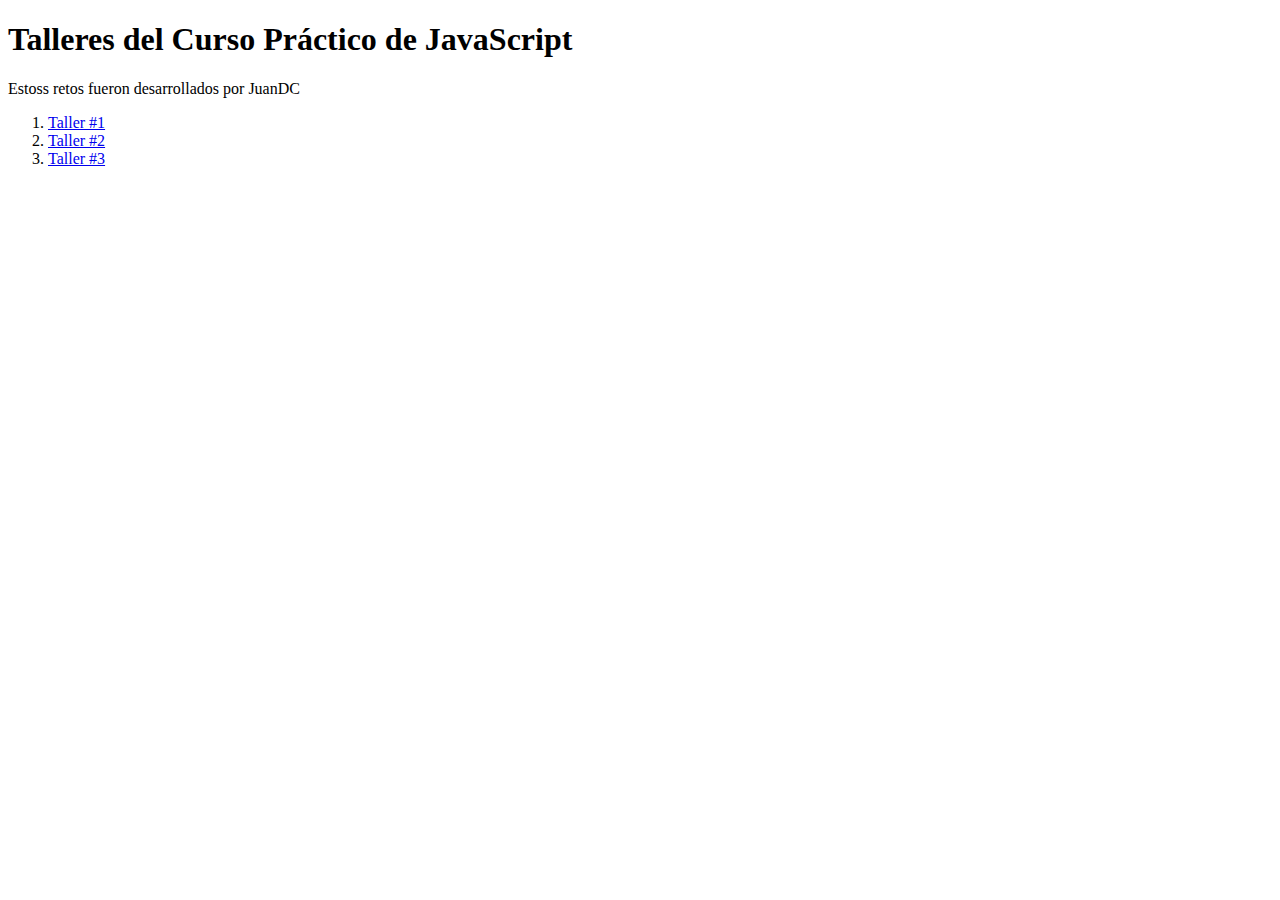
<file: index.html>
<!DOCTYPE html>
<html lang="en">
<head>
  <meta charset="UTF-8">
  <meta http-equiv="X-UA-Compatible" content="IE=edge">
  <meta name="viewport" content="width=device-width, initial-scale=1.0">
  <title>Home | Curso Práctico de JavaScript</title>
</head>
<body>
  <header>
    <h1>
      Talleres del Curso Práctico de JavaScript
    </h1>
    <p>Estoss retos fueron desarrollados por JuanDC</p>
  </header>

  <section>
    <nav>
      <ol>
        <li>
          <a href="./figuras2.html">Taller #1</a>
        </li>
        <li>
          <a href="./porcentajes.html">Taller #2</a>
        </li>
        <li>
          <a href="./promedio.html">Taller #3</a>
        </li>
      </ol>
    </nav>
  </section>
</body>
</html>
</file>
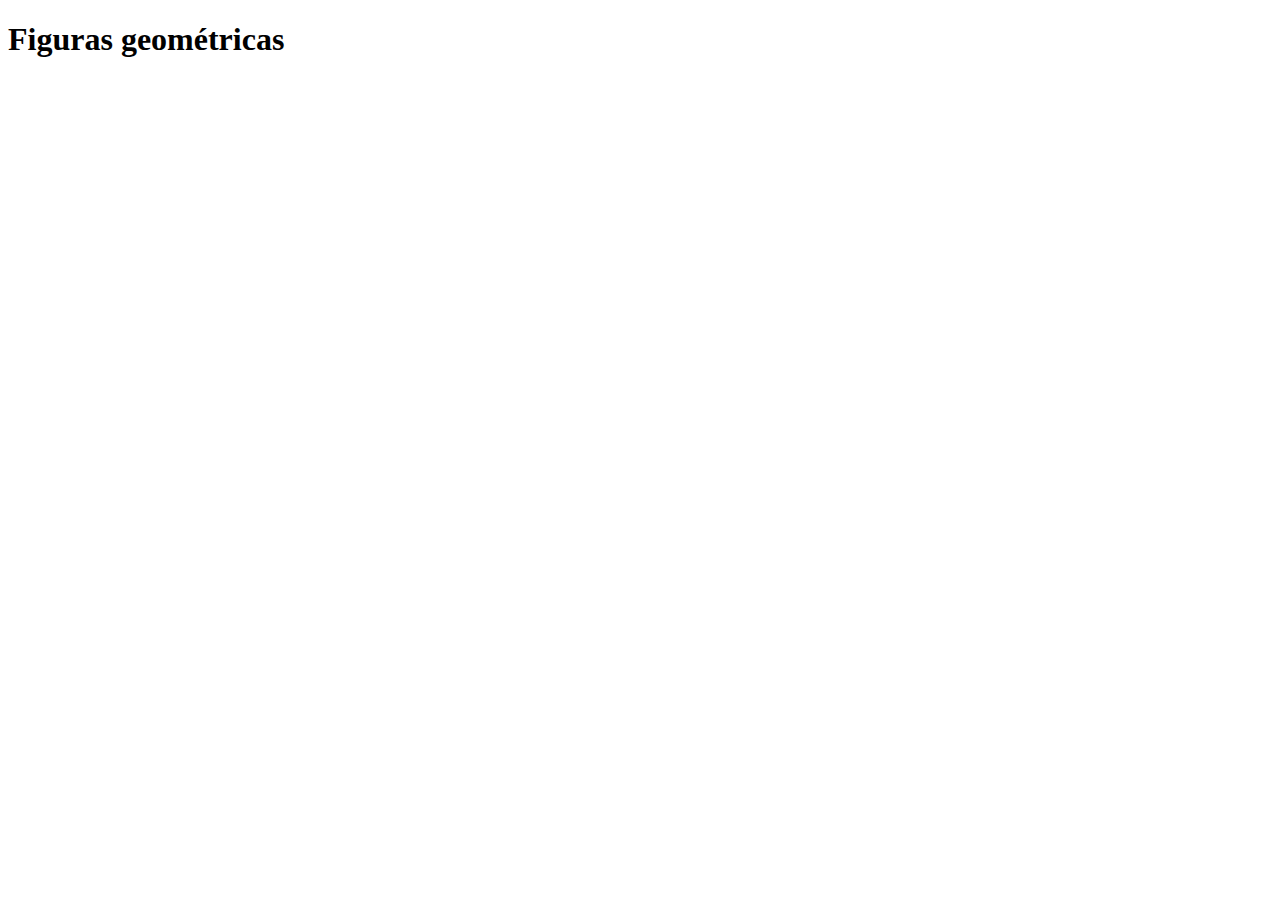
<file: figuras.html>
<!DOCTYPE html>
<html lang="en">
<head>
  <meta charset="UTF-8">
  <meta http-equiv="X-UA-Compatible" content="IE=edge">
  <meta name="viewport" content="width=device-width, initial-scale=1.0">
  <title>Figuras geométricas | Curso Práctico de JavaScript en Platzi</title>
  <script src="./figuras_funciones.js" defer></script>
</head>
<body>
  <h1>Figuras geométricas</h1>
</body>
</html>
</file>
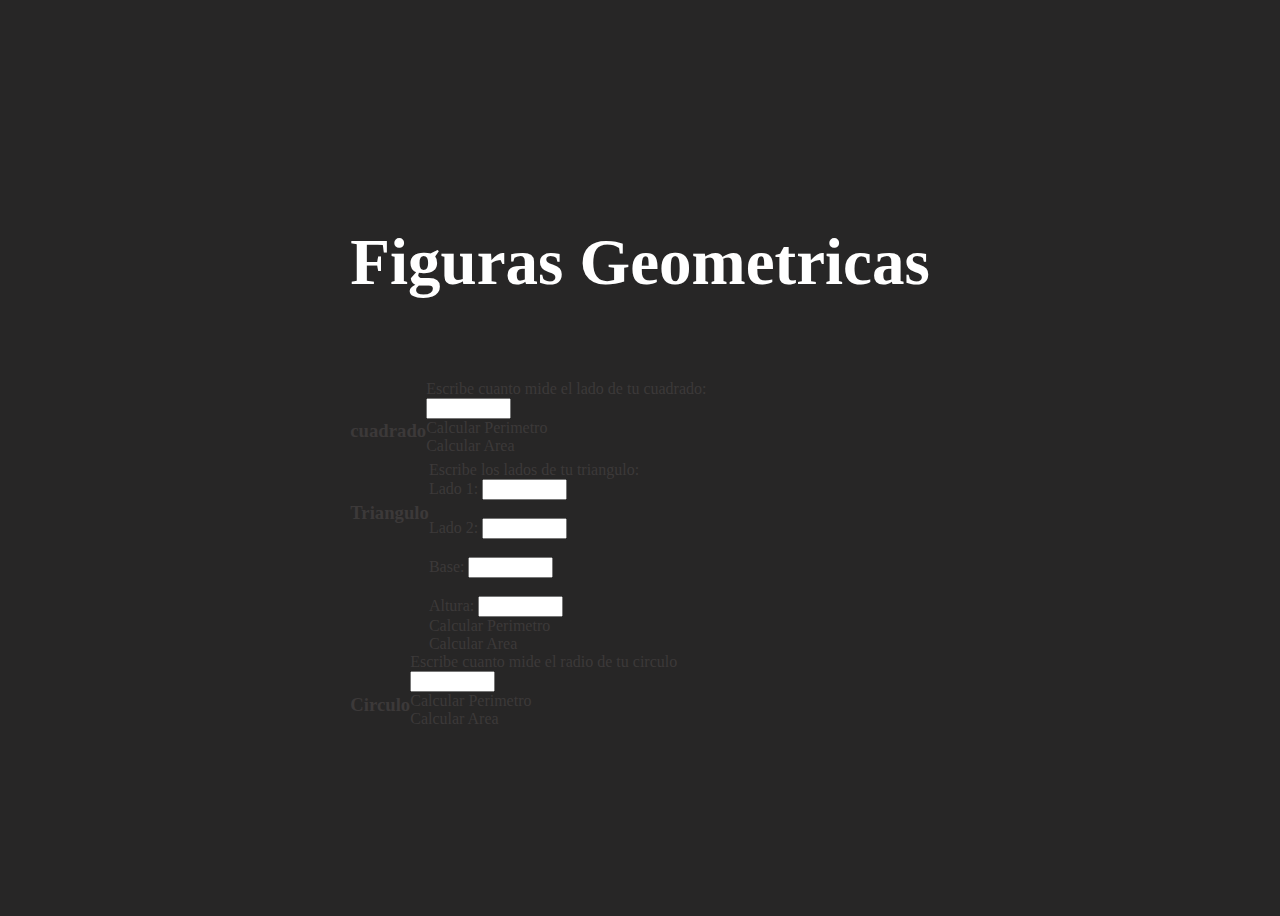
<file: figuras2.html>
<!DOCTYPE html>
<html lang="en">
<head>
    <meta charset="UTF-8">
    <meta http-equiv="X-UA-Compatible" content="IE=edge">
    <meta name="viewport" content="width=device-width, initial-scale=1.0">
    <title>Figuras Geometricas</title>
    <link rel="stylesheet" href="./style.css">
    <link href="https://cdn.jsdelivr.net/npm/bootstrap@5.0.2/dist/css/bootstrap.min.css" rel="stylesheet" integrity="sha384-EVSTQN3/azprG1Anm3QDgpJLIm9Nao0Yz1ztcQTwFspd3yD65VohhpuuCOmLASjC" crossorigin="anonymous">
    <script src="./figuras_funciones2.js"></script></script>
    
</head>
<body style="background-color: rgb(39, 38, 38) ;">
<div class="container text-center grid justify-content-center">
    <h1 style="color: #fff;">
        Figuras Geometricas <i class="fas fa-shapes"></i>
    </h1><br><br>
    <!-- Cuadrado -->
    <div class="row">
        <div class="col-sm-4">
            <div class="card">
                <div class="card-body">
                    <h3 class="card-title"> <i class="fas fa-square"></i> <br> cuadrado </h3>
                    <form action="">
                        <label for="inputCuadrado">
                            Escribe cuanto mide el lado de tu cuadrado:
                        </label><br>
                        <input id="inputCuadrado" type="number"><br>
                        <a onclick="calcularPerimetroCuadrado()" type="button" class="btn btn-secondary">Calcular Perimetro</a><br>

                        <a onclick="calcularAreaCuadrado()" type="button" class="btn btn-secondary">Calcular Area</a>
                    </form><br>
                </div>
            </div>
        </div>
        <!-- Triangulo -->
        <div class="col-sm-4">
            <div class="card">
                <div class="card-body">
                    <h3 class="card-title"><i class="fas fa-exclamation-triangle"></i><br> Triangulo</h3>
                    <form action="">
                        <label for="inputTriangulo">
                            Escribe los lados de tu triangulo:
                        </label><br>
                        Lado 1: <input id="inputTriangulo1" type="number"><br><br>
                        Lado 2: <input id="inputTriangulo2" type="number"><br><br>
                        Base: <input id="inputTrianguloBase" type="number"><br><br>
                        Altura: <input id="inputTrianguloAltura" type="number"><br>
                        <a onclick="calcularPerimetroTriangulo()" type="button" class="btn btn-secondary">Calcular Perimetro</a><br>
                        <a onclick="calcularAreaTriangulo()" type="button" class="btn btn-secondary">Calcular Area</a>
                    </form><br>
                </div>
            </div>
        </div>
        <!-- Circulo -->
        <div class="col-sm-4">
            <div class="card">
                <div class="card-body">
                    <h3 class="card-title"><i class="fas fa-circle"></i> <br>  Circulo </h3>
                    <form action="">
                        <label for="inputCirculo">
                            Escribe cuanto mide el radio de tu circulo
                        </label><br>
                        <input id="inputCirculo" type="number"><br>
                        <a onclick="calcularPerimetroCirculo()" type="button" class="btn btn-secondary">Calcular Perimetro</a><br>
                        <a onclick="calcularAreaCirculo()" type="button" class="btn btn-secondary">Calcular Area</a>
                    </form><br>
                </div>
            </div>
        </div>
    </div>
</div>
</file>
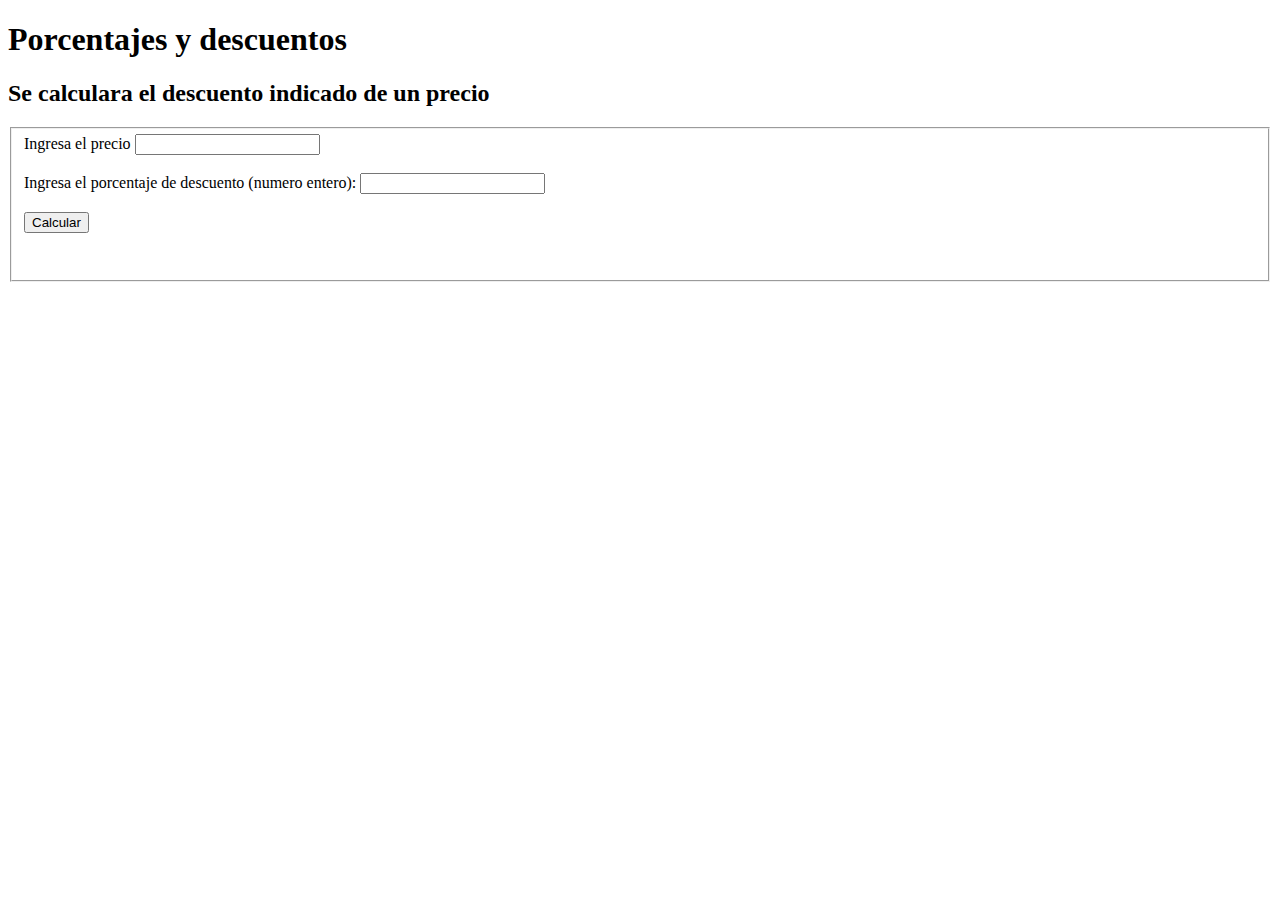
<file: porcentajes.html>
<!DOCTYPE html>
<html lang="en">
<head>
    <meta charset="UTF-8">
    <meta http-equiv="X-UA-Compatible" content="IE=edge">
    <meta name="viewport" content="width=device-width, initial-scale=1.0">
    <title>Descuentos y porcentajes</title>
</head>
<body>
    <h1>Porcentajes y descuentos</h1>
    <section>
        <form action="">
            <h2>Se calculara el descuento indicado de un precio</h2>
            <fieldset>
                <label for="precio">Ingresa el precio</label>
                <input type="number" step="0.1" id="precio">
                <br><br>
                <label for="descuento">Ingresa el porcentaje de descuento (numero entero):</label>
                <input type="number" id="descuento">
                <br><br>
                <button type="button" onclick="calcular()">Calcular</button>
                <br><br>
                <h3 id="resultado"></h3>
            </fieldset>
        </form>
    </section>
    <script src="./descuento.js"></script>
</body>
</html>
</file>
<file: style.css>
*
{
    box-sizing: border-box;
}
body{
    height: 100vh;
    display: flex;
    justify-content: center;
    align-items: center;
}

h1{
    font-size: 65px;
}

.card{
    color: rgb(60, 57, 57);
    border-radius: 5%;
    display: flex;

}
.card-body {
    display: flex;
    flex-wrap: wrap;
    justify-content: center;
}
input{
    width: 85px;
}
a{
    margin-top: 5px;
}
</file>
